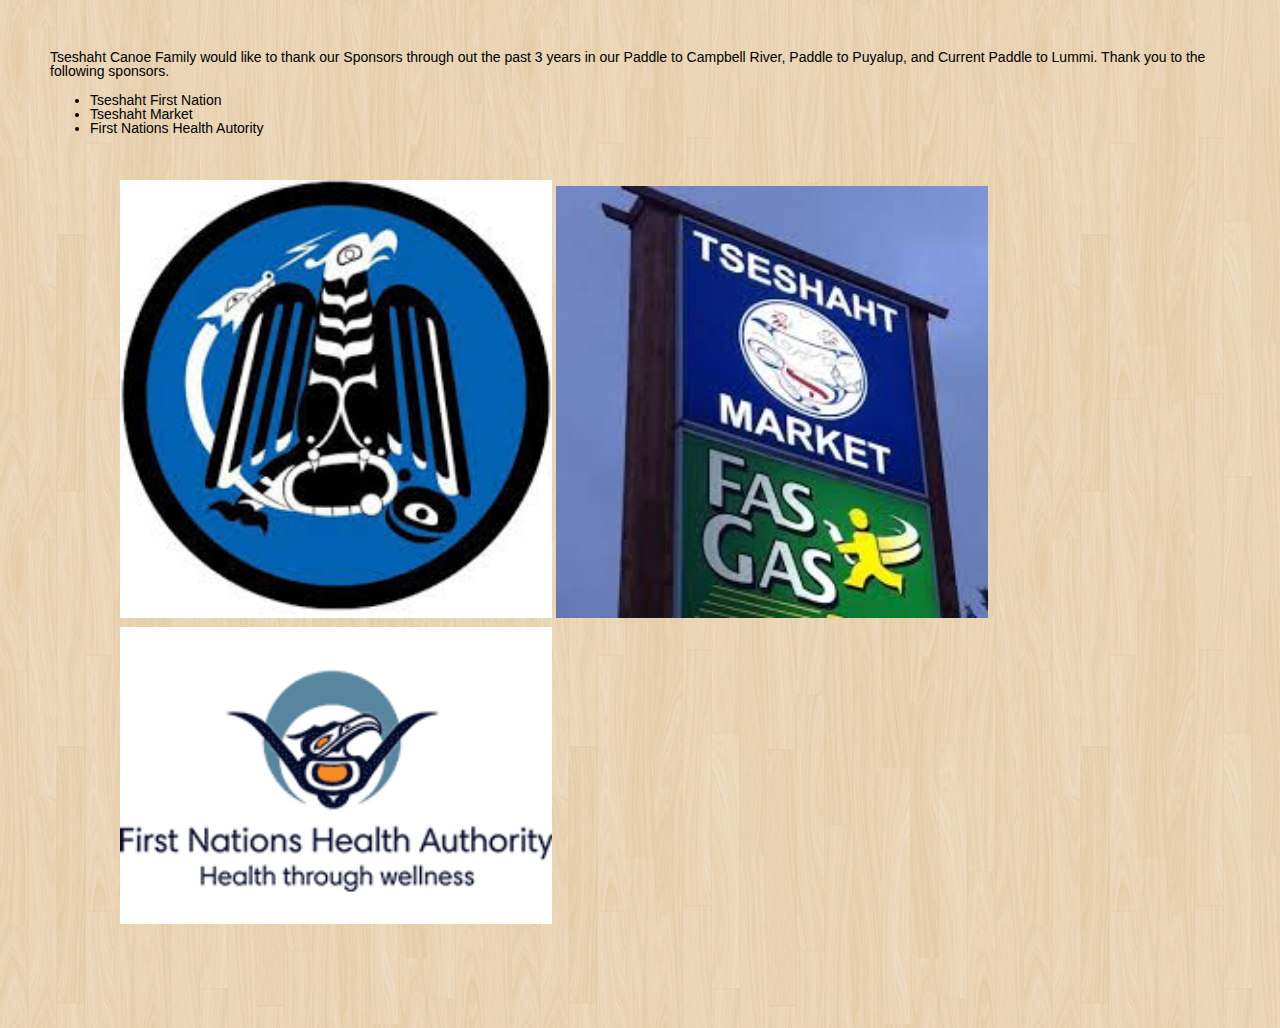
<file: Sponsors.html>
<!DOCTYPE html>
<html lang="eng">
<head>
  <title>Sponsors of Tseshaht Canoe family</title>
  <meta charset="utf-8">
  <link rel="stylesheet" href="style.css">
</head>
<body>
    <!-- This is where the comment goes -->
    Tseshaht Canoe Family would like to thank our Sponsors through out the past 3 years in our Paddle to Campbell River, Paddle to Puyalup, and Current Paddle to Lummi.
    Thank you to the following sponsors.
    <ul>
      <li>Tseshaht First Nation</li>
      <li>Tseshaht Market</li>
      <li>First Nations Health Autority</li>
      <section>
            <p>   <img src="images/tseshahtlogo.jfif" alt=" tseshaht logo"  width="40%" height="60%"/>

                  <img src="images/tseshahtmarketlogo.jfif" alt=" tseshaht  market logo"  width="40%" height="60%"/>
                  <img src="images/fnhalogo.png" alt=" fnha logo"  width="40%" height="60%"/>
            </P>

      </section>

    </ul>
    </body>
    </html>
</file>
<file: style.css>
/*Website Styles */
* {
  font-size: 100%;
  /* border: 1px solid red; */
  /* margin: 0; */
  line-height: 1;
  box-sizing:border-box;
}
body {
  background-color: SteelBlue;
  color: black;
  font-family: Helvetica;
  font-size: 14px;
  margin: 50px;
  }

  h1 {
    font-size: 36px;
    text-align: left;
  }
  h2 {
    font-size: 24px;
    text-align: left;
  }
   h3 {font-size: 18px;
  }
h1, h2 ,h3 {
  font-weight: lighter;
  /* font-style: italic; */
  margin-bottom: 20px;
}
p {
  line-height: 2;
  margin-top: 10px;
  margin-bottom:20px;
  margin-right: 30px;
  margin-left: 0;
}
header h1 {
  img: center;
  text-align: center;
}
p {
  text align: center;
}
a:link,
a:focus, {
  color: red;
  text-decoration: none;
}
a:active {
  color: purple;
}
a:hover {
  text-decoration: underline;
}
a: visited {
  color: grey;
}
p {
  margin:15px 0
}
ul, ol {
  margin: 15px 0;
}
header,
section, footer{
  padding: 30px;
}
h1{
  border-bottom: 1px solid black;
}

/* section {
  border: 1px dashed black; */
}
/* img{
  width 400px;s
  height: 300px;
  } */
.title{
  font-size 48px;
  text-decoration: underline;
  }
.title {
  color: blue;
  }
  h1 {
  color: red;
  }
.container {
  max-width: 1000px;
}
div {
max-width: 1000px;
margin: 0 auto;
}
body {
  background-image: url(images/retina_wood.png);
  background-repeat: reapeat;
}
.banner {
  height: 500px;
  background-image: url(images/Canoefamily-inCR.jpg);
  background-size: cover;
  background position: center;
}
.t {
  text-align: center;
  left:
  bottom:
}
</file>
